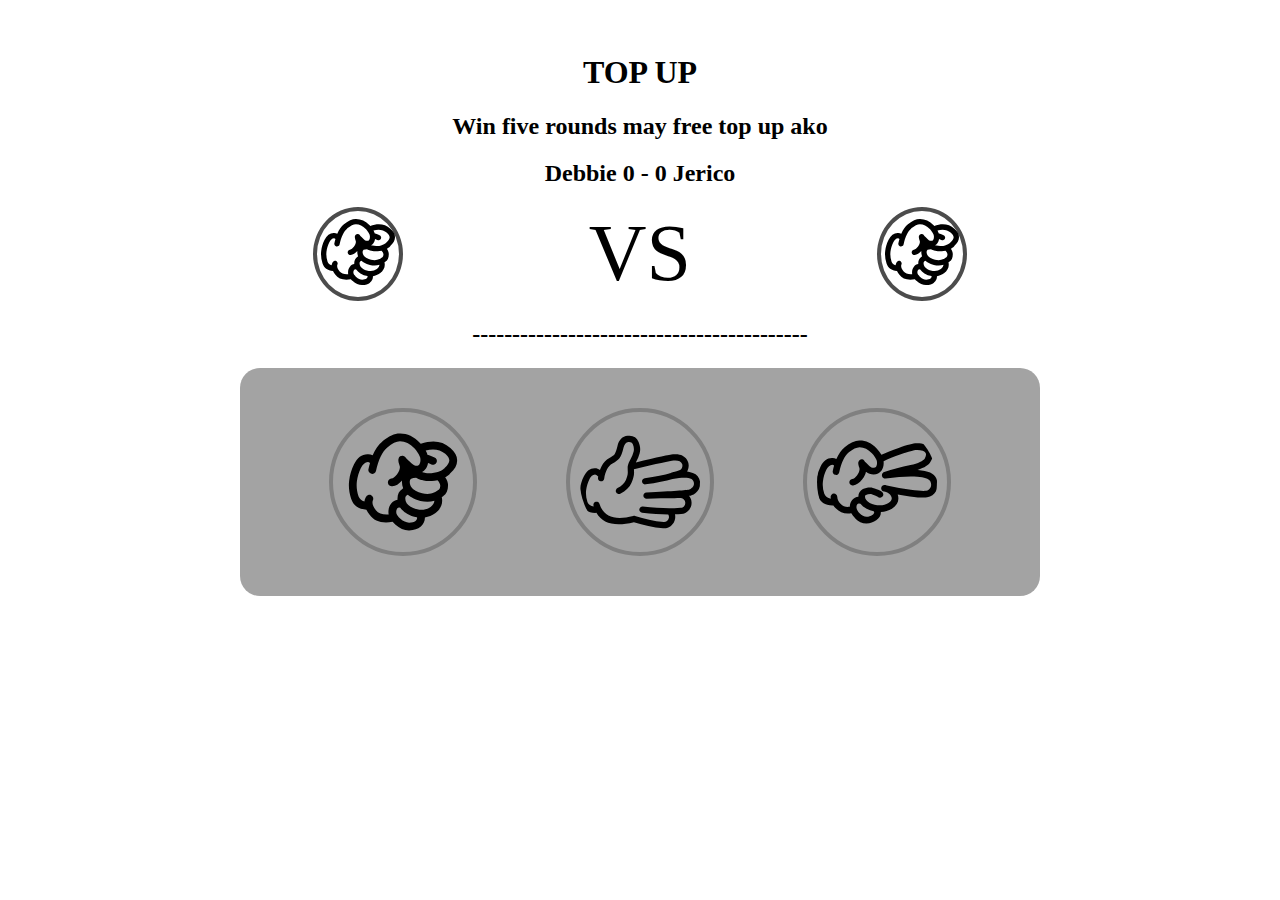
<file: Index.html>
<!DOCTYPE html>
<html lang="en">

<head>
   <title>Top up ko daw</title>
  <link rel="stylesheet" href="csss.css">
</head>

<body>
 
  <div class="container">
    <h1>TOP UP</h1>
    <h2>Win five rounds may free top up ako</h2>
    <h2>
      Debbie <span id="p-score">0</span> - <span id="c-score">0</span> Jerico
    </h2>
    <div class="display-moves">
      <div class="move">
        <img id="p-move" src="./assets/Rock.svg">
      </div>
      <div class="separator">VS</div>
      <div class="move">
        <img id="c-move" src="./assets/Rock.svg">
      </div>
    </div>
    <h2>------------------------------------------<h2>
    <div class="action">
      <input class="options" type="image" src="./assets/Rock.svg" value="Rock" />
      <input class="options" type="image" src="./assets/Paper.svg" value="Paper" />
      <input class="options" type="image" src="./assets/Scissors.svg" value="Scissors" />
    </div>
  </div>
  <script src="jss.js"></script>
</body>
</html>
</file>
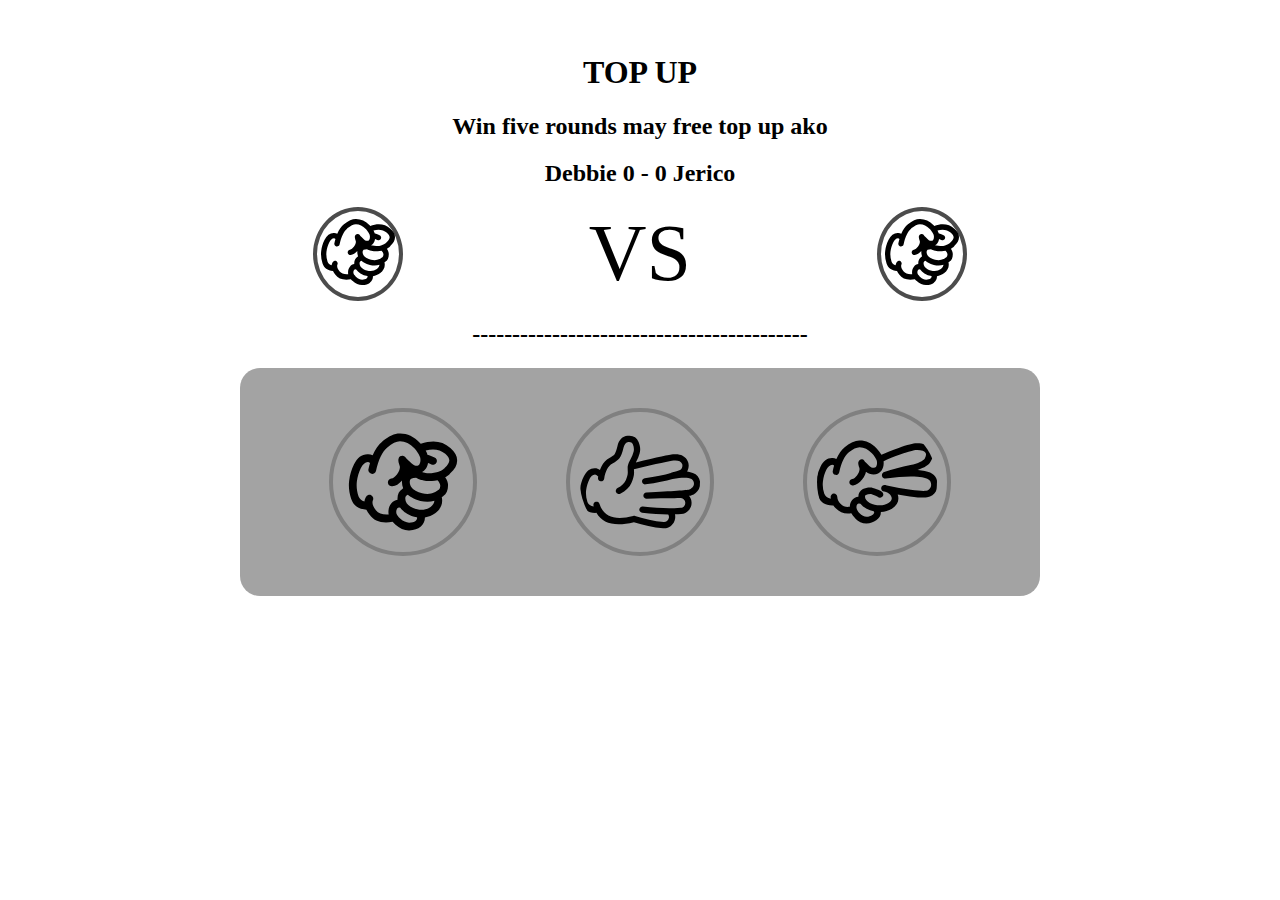
<file: mainm.html>
<!DOCTYPE html>
<html lang="en">

<head>
   <title>Top up ko daw</title>
  <link rel="stylesheet" href="csss.css">
</head>

<body>
 
  <div class="container">
    <h1>TOP UP</h1>
    <h2>Win five rounds may free top up ako</h2>
    <h2>
      Debbie <span id="p-score">0</span> - <span id="c-score">0</span> Jerico
    </h2>
    <div class="display-moves">
      <div class="move">
        <img id="p-move" src="./assets/Rock.svg">
      </div>
      <div class="separator">VS</div>
      <div class="move">
        <img id="c-move" src="./assets/Rock.svg">
      </div>
    </div>
    <h2>------------------------------------------<h2>
    <div class="action">
      <input class="options" type="image" src="./assets/Rock.svg" value="Rock" />
      <input class="options" type="image" src="./assets/Paper.svg" value="Paper" />
      <input class="options" type="image" src="./assets/Scissors.svg" value="Scissors" />
    </div>
  </div>
  <script src="jss.js"></script>
</body>
</html>
</file>
<file: csss.css>
body {
    text-align: center;
    color: black;
  }
  .container {
      margin: 0 auto;
      background-color: white;
      border-radius: 20px;
      padding: 25px 50px;
      width: 80vw;
  }
  .action {
    max-width: 800px;
    padding: 40px 0;
    margin: 0 auto;
    background-color:rgba(128, 128, 128, 0.726);
    display: flex;
    flex-wrap: wrap;
    align-items: center;
    justify-content: space-evenly;
    border-radius: 20px;
  }
  .options {
    flex: 1 1 30%;
    border-radius: 50%;
    border-width: 4px;
    border-style: solid;
    border-color: gray;
    padding: 10px;
    animation-name: anim-fade;
    animation-duration: 1s;
    animation-fill-mode: forwards;
    width: 100%;
    max-width: 120px;
  }
  .display-moves {
    display: flex;
    flex-wrap: wrap;
    align-items: center;
    justify-content: space-evenly;
  }
  .move {
    border-radius: 50%;
    border-width: 4px;
    border-style: solid;
    border-color: rgba(0, 0, 0, 0.7);
  }
  .separator {
    font-size: 5em;
  }
</file>
